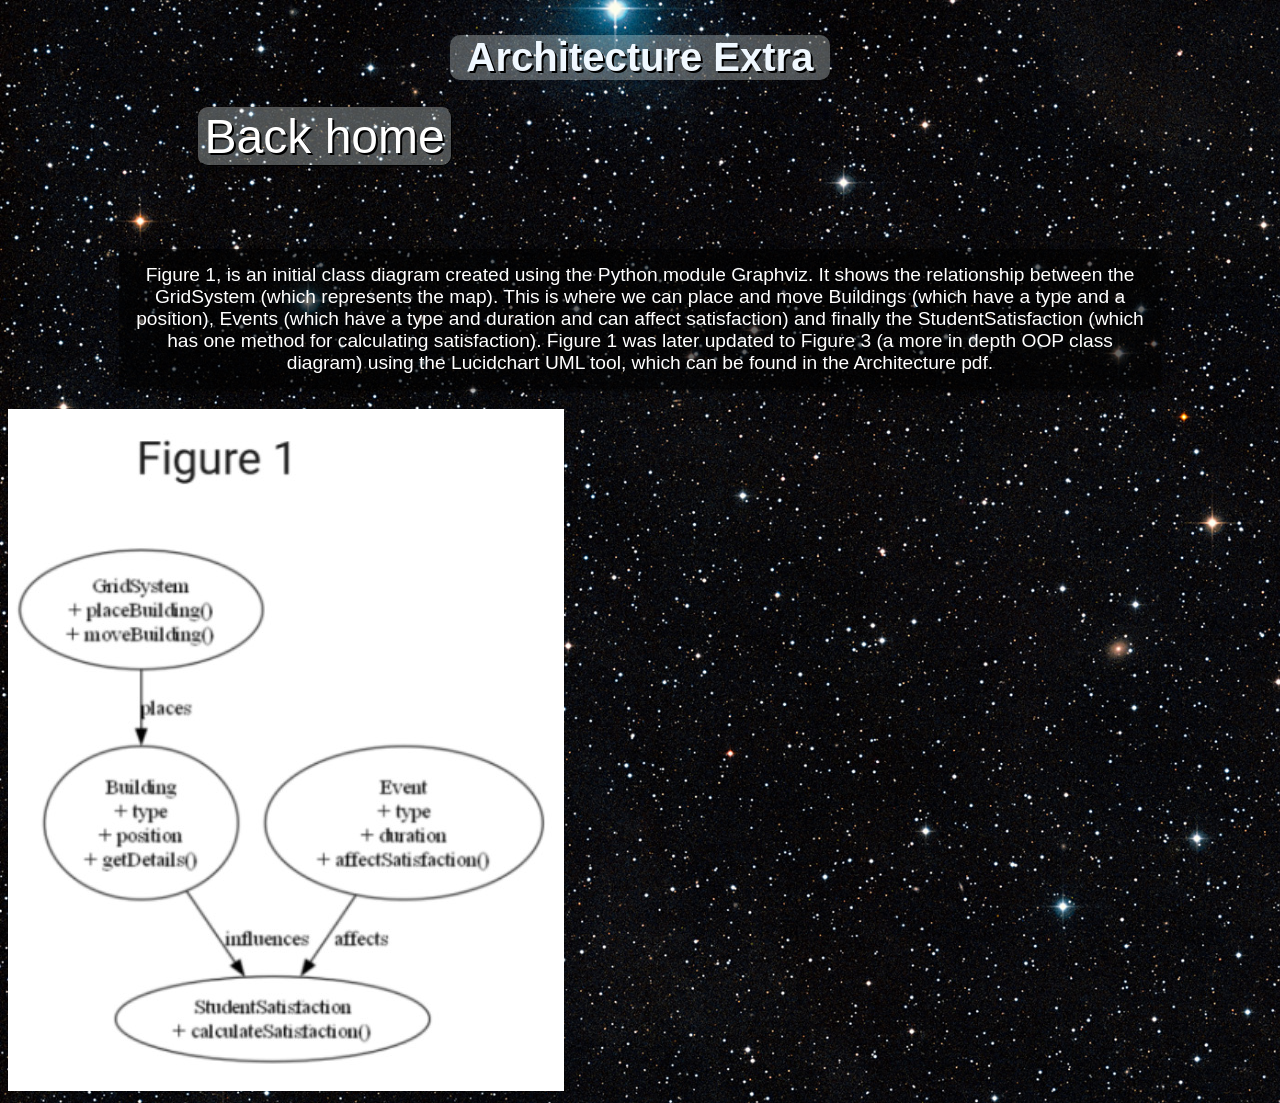
<file: architecture-extra.html>
<!DOCTYPE html>
<html lang="en">

<head>
    <meta charset="UTF-8">
    <meta name="viewport" content="width=device-width, initial-scale=1.0">
    <title>Architecture Extra</title>
    <link rel="stylesheet" href="projectWebsite.css">
</head>

<body>
    <h1>Architecture Extra</h1>
    <a href="index.html" class="button">Back home</a>
    <p>
        Figure 1, is an initial class diagram created using the Python module Graphviz. It shows the relationship
        between the GridSystem (which represents the map). This is where we can place and move Buildings (which have a
        type and a position), Events (which have a type and duration and can affect satisfaction) and finally the
        StudentSatisfaction (which has one method for calculating satisfaction).

        Figure 1 was later updated to Figure 3 (a more in depth OOP class diagram) using the Lucidchart UML tool, which
        can be found in the Architecture pdf.
    </p>
    <img src="resources/architecture-image.jpg" alt="Architecture" style="max-width: 100%; height: auto;">
</body>

</html>
</file>
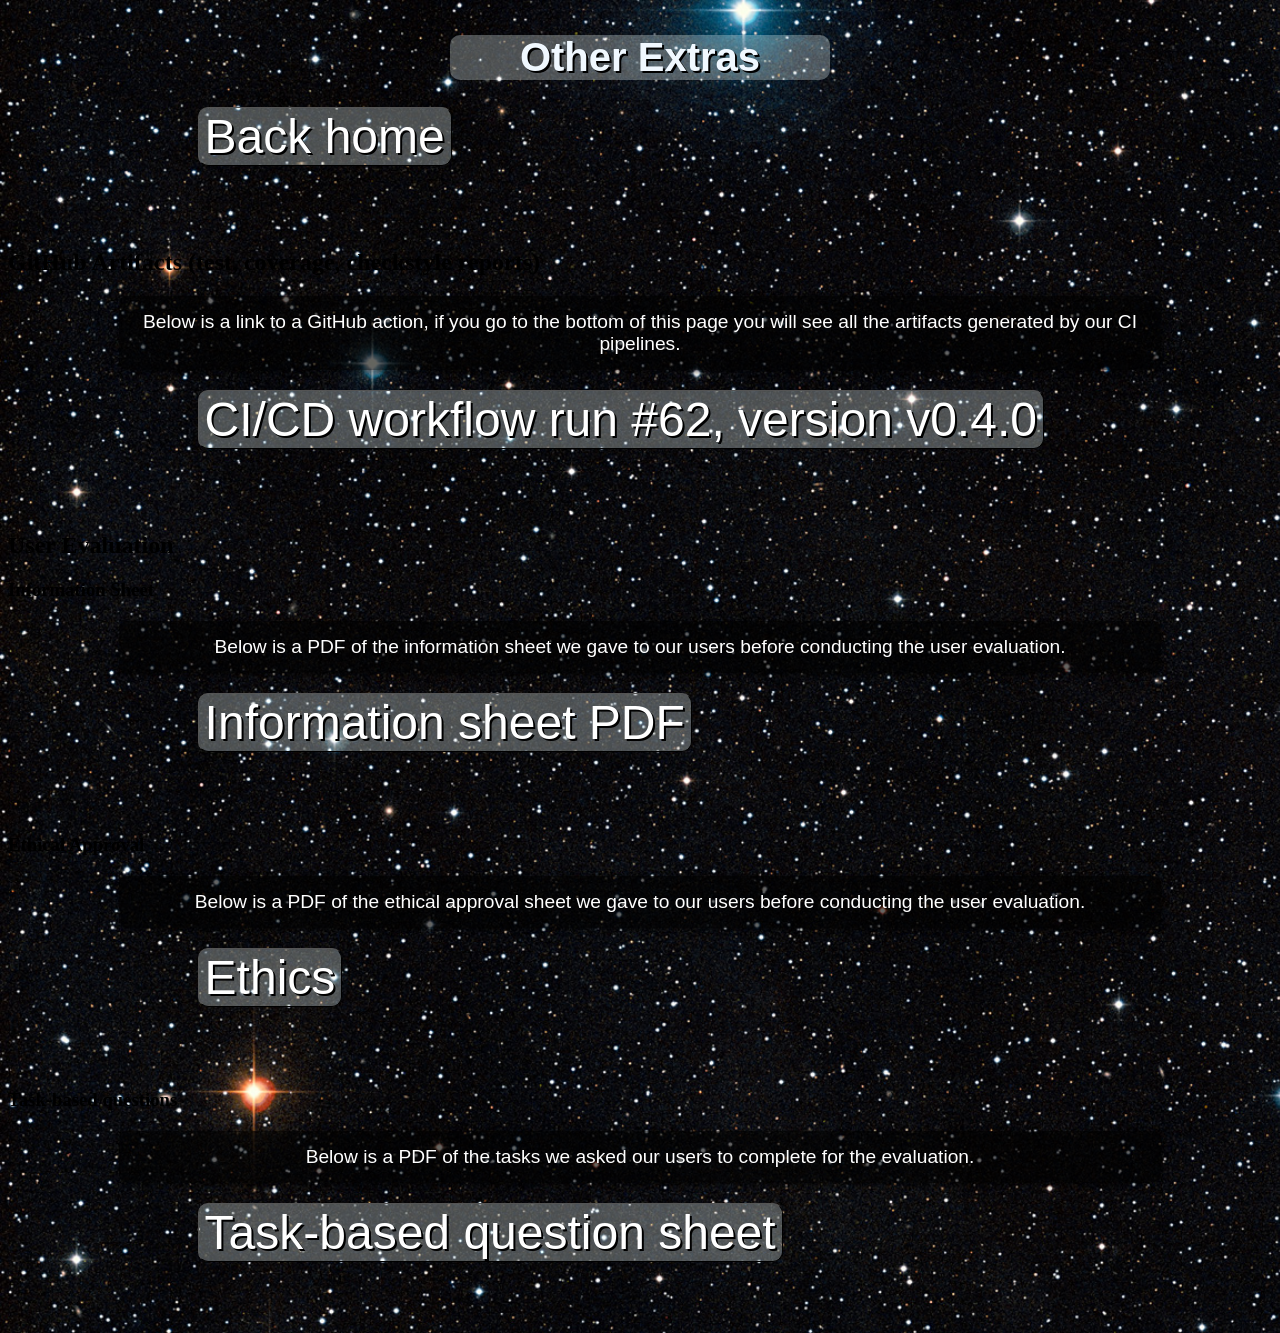
<file: other-extra.html>
<!DOCTYPE html>
<html lang="en">

<head>
    <meta charset="UTF-8">
    <meta name="viewport" content="width=device-width, initial-scale=1.0">
    <title>Other Extras</title>
    <link rel="stylesheet" href="projectWebsite.css">
</head>

<body>
    <h1>Other Extras</h1>
    <a href="index.html" class="button">Back home</a>
    <h2>GitHub Artifacts (test, coverage, checkstyle reports)</h2>
    <p>
        Below is a link to a GitHub action, if you go to the bottom of this page you will see all the artifacts
        generated by our CI pipelines. </p>
    <a href="https://github.com/movitzaaron/ENG1-Assessment2/actions/runs/12739308629" class="button"
        target="_blank">CI/CD workflow run #62, version v0.4.0</a>
    <!-- --- -->
    <h2>User Evaluation</h2>
    <h3>Information Sheet</h3>
    <p>Below is a PDF of the information sheet we gave to our users before conducting the user evaluation.</p>
    <a href="resources/Information_sheet-2024-25-User_evaluation.pdf" class="button">Information sheet
        PDF</a>
    <h3>Ethical Approval</h3>
    <p>Below is a PDF of the ethical approval sheet we gave to our users before conducting the user evaluation.</p>
    <a href="resources/Fast-Track_Ethical_Approval_Form.pdf" class="button">Ethics</a>
    <h3>Task-based questions</h3>
    <p>Below is a PDF of the tasks we asked our users to complete for the evaluation.</p>
    <a href="resources/Task-Based_User_Evaluation_Questions.pdf" class="button">Task-based question sheet</a>
</body>

</html>
</file>
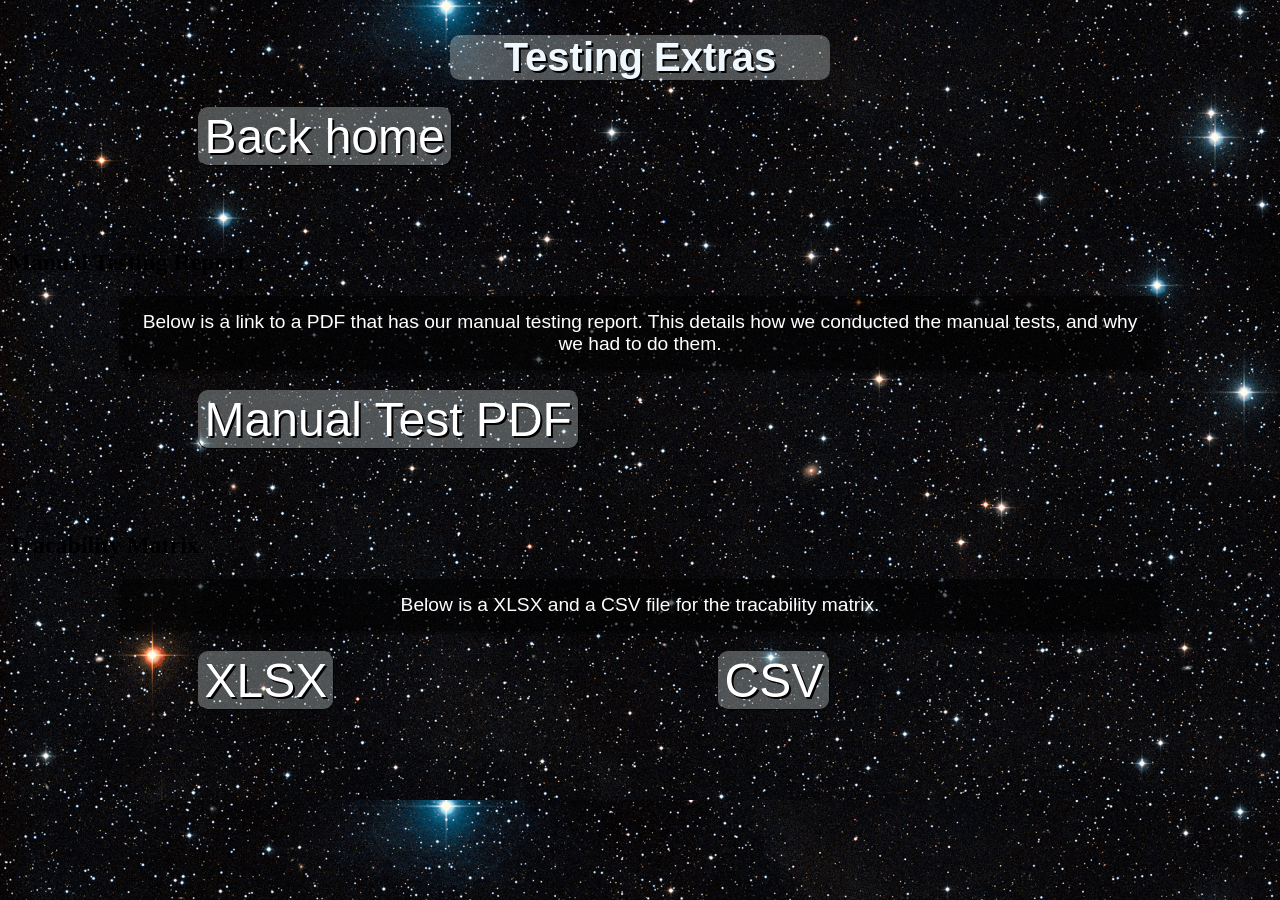
<file: test-extra.html>
<!DOCTYPE html>
<html lang="en">

<head>
    <meta charset="UTF-8">
    <meta name="viewport" content="width=device-width, initial-scale=1.0">
    <title>Testing Extras</title>
    <link rel="stylesheet" href="projectWebsite.css">
</head>

<body>
    <h1>Testing Extras</h1>
    <a href="index.html" class="button">Back home</a>
    <h2>Manual Testing Report</h2>
    <p>
        Below is a link to a PDF that has our manual testing report. This details how we conducted the manual tests, and
        why we had to do them.</p>
    <a href="resources/Manual_testing_report.pdf" class="button">Manual Test PDF</a>
    <!-- --- -->
    <h2>Tracability Matrix</h2>
    <p>Below is a XLSX and a CSV file for the tracability matrix.</p>
    <a href="resources/Traceability_matrix.xlsx" class="button">XLSX</a>
    <a href="resources/Traceability_matrix.csv" class="button">CSV</a>
</body>

</html>
</file>
<file: projectWebsite.css>
body {
    background-image: url(space-image.jpg);
    background-size: cover;
}

h1 {
    background-color: rgba(240, 255, 255, 0.3);
    text-align: center;
    border-radius: 10px;
    display: inline-block;
    width: 30%;
    margin-left: 35%;
    margin-right: 35%;
    font-family: 'Segoe UI', Tahoma, Geneva, Verdana, sans-serif;
    color: aliceblue;
    text-shadow: 2px 2px black;
    font-size: 250%;
}

p {
    background-color: rgba(0, 0, 0, 0.6);
    /* Semi-transparent black background */
    color: #ffffff;
    /* White text color */
    padding: 15px;
    margin: 20px auto;
    width: 80%;
    /* Adjust as needed */
    border-radius: 8px;
    font-size: 1.2em;
    text-align: center;
    font-family: 'Segoe UI', Tahoma, Geneva, Verdana, sans-serif;
    box-shadow: 2px 2px 5px rgba(0, 0, 0, 0.5);
}

a.button {
    display: inline-block;
    padding: 1px 6px;
    border: 1px outset black;
    border-radius: 10px;
    color: white;
    text-shadow: 2px 2px black;
    background-color: rgba(240, 255, 255, 0.3);
    text-decoration: none;
    font-size: 300%;
    margin-left: 15%;
    margin-right: 15%;
    margin-bottom: 5%;
    position: relative;
    font-family: 'Segoe UI', Tahoma, Geneva, Verdana, sans-serif;
}

a.button:hover {
    background-color: rgba(200, 215, 215, 0.3);
}

#logo {
    height: 125px;
    border-radius: 4cqmin;
    position: fixed;
    top: 20px;
    left: 25px;
}

@media (max-width: 1000px) {

    /* Adjust the logo */
    #logo {
        position: static;
        /* Removes fixed positioning */
        display: block;
        margin: 20px auto 0 auto;
        /* Centers the logo and adds top margin */
        height: 100px;
        /* Optional: Reduce logo size for smaller screens */
    }

    /* Adjust the paragraph */
    p {
        width: 90%;
        /* Increase width for better fit */
        margin-top: 20px;
        /* Adds space above the paragraph */
    }

    /* Adjust the heading */
    h1 {
        width: 90%;
        /* Increase width */
        margin-left: 5%;
        /* Center the heading */
        margin-right: 5%;
        font-size: 200%;
        /* Reduce font size for smaller screens */
    }

    /* Adjust the buttons */
    a.button {
        font-size: 200%;
        /* Reduce font size */
        margin-left: 5%;
        margin-right: 5%;
        padding: 5px 10px;
        /* Adjust padding for smaller buttons */
    }
}
</file>
